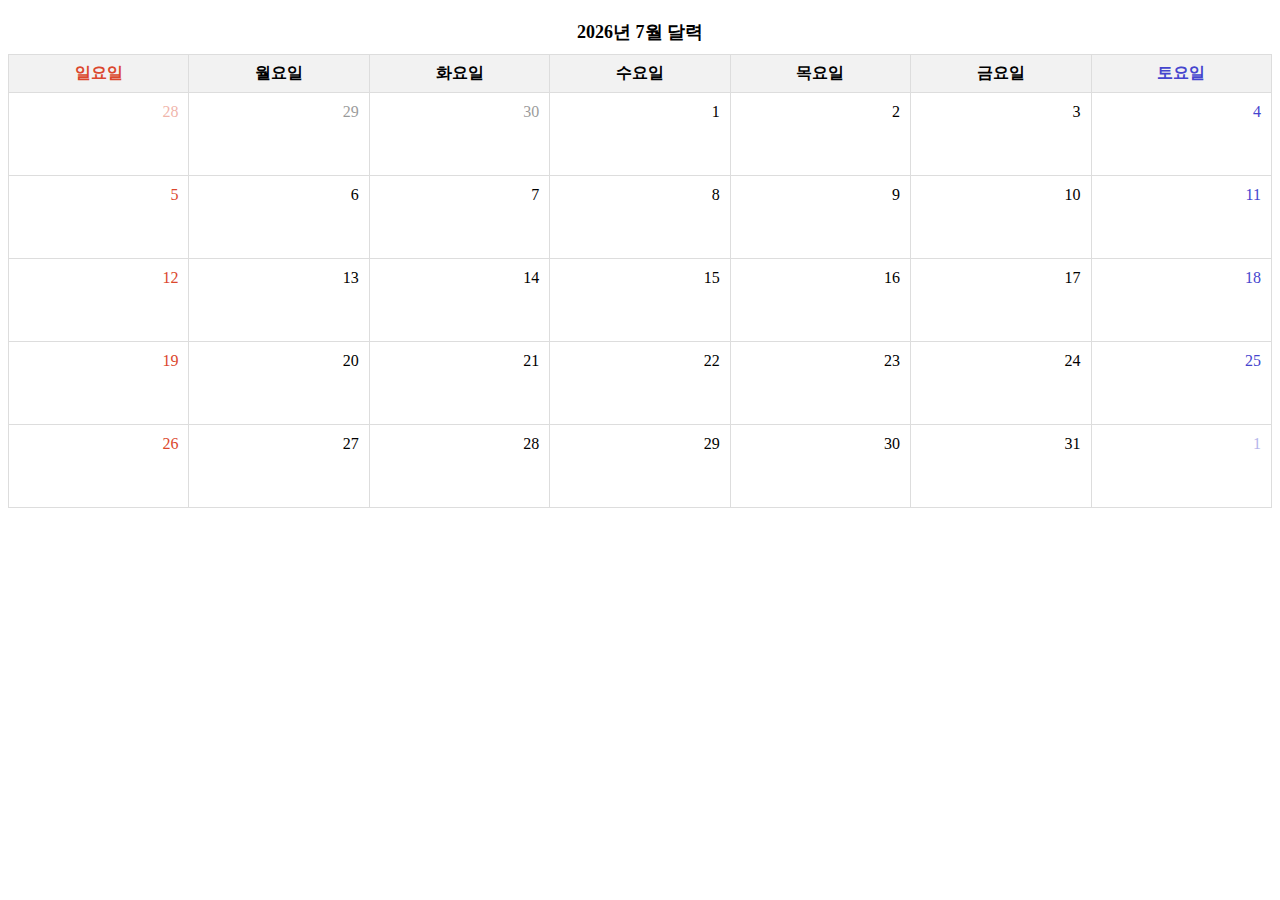
<file: calendar.html>
<!DOCTYPE html>
<html lang="ko">
<head>
    <meta charset="UTF-8">
    <meta name="viewport" content="width=device-width, initial-scale=1.0">
    <title>달력</title>
    <style>
        .title{text-align: center; margin-top: 20px; margin-bottom:10px;}
        .title span{font-size: 18px; font-weight: bold;}
        table {width: 100%;border-collapse: collapse;}
        th, td {position: relative;height: 80px; border: 1px solid #ddd;}
        .header {background-color: #f2f2f2;}
        .header th {height: 35px;}
        .header tr th:first-of-type,
        .container tr td:first-of-type{color:#db472d}
        .header tr th:last-of-type,
        .container tr td:last-of-type{color:#4545ce}
        .prev-date, .next-date{opacity: 0.4;}
        .dateNum{position: absolute; top: 10px; right: 10px;}
    </style>
</head>
<body>
    <div class="title"><span id="calendarTitle"></span></div>
    <div id="calendar"></div>

    <script>
        function generateCalendar(year, month) {
            const currentMonth = month;
            const daysOfWeek = ['일요일', '월요일', '화요일', '수요일', '목요일', '금요일', '토요일'];
            const lastDay = new Date(year, currentMonth + 1, 0).getDate();
            const firstDayIndex = new Date(year, currentMonth, 1).getDay();
            const lastDayIndex = new Date(year, currentMonth, lastDay).getDay();
            const prevLastDay = new Date(year, currentMonth, 0).getDate();
            const nextDays = 7 - lastDayIndex - 1;

            let calendar = `<table><thead class="header"><tr>${daysOfWeek.map(day => `<th>${day}</th>`).join('')}</tr></thead><tbody class="container"><tr>`;

            for (let i = firstDayIndex; i > 0; i--) {
                calendar += `<td class="prev-date"><div class="dateNum">${prevLastDay - i + 1}</div></td>`;
            }

            for (let i = 1; i <= lastDay; i++) {
                calendar += `<td><div class="dateNum">${i}</div></td>`;
                if (new Date(year, currentMonth, i).getDay() === 6) {
                    calendar += `</tr><tr>`;
                }
            }

            for (let i = 1; i <= nextDays; i++) {
                calendar += `<td class="next-date"><div class="dateNum">${i}</div></td>`;
            }

            calendar += `</tr></tbody></table>`;
            document.getElementById('calendar').innerHTML = calendar;
            document.getElementById('calendarTitle').innerHTML = `${year}년 ${month + 1}월 달력`;
        }

        const currentDate = new Date();
        console.log(currentDate);
        generateCalendar(currentDate.getFullYear(), currentDate.getMonth());
    </script>
</body>
</html>
</file>
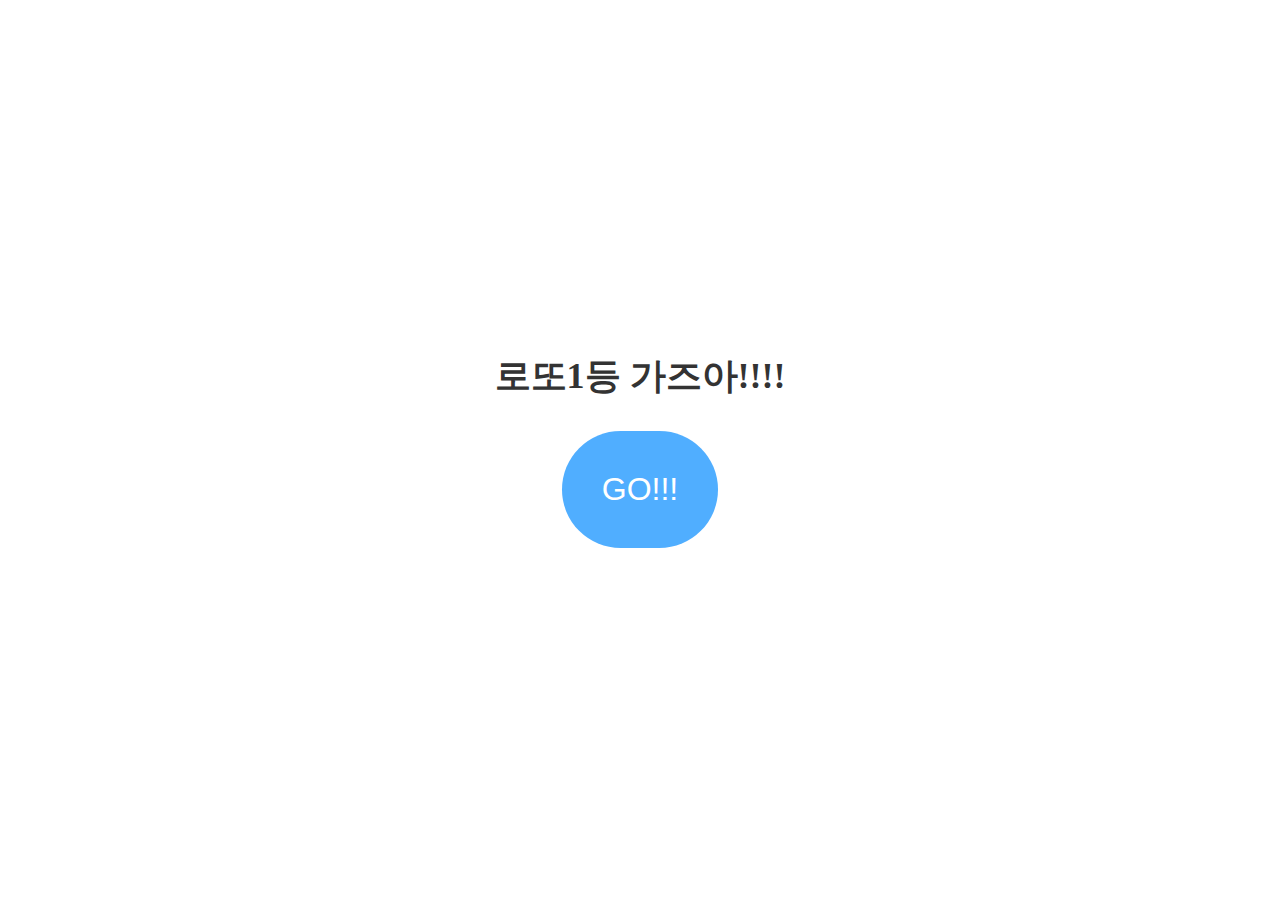
<file: lotto.html>
<!DOCTYPE html>
<html lang="en">
    <head>
        <meta name="viewport" content="width=device-width, initial-scale=1.0, user-scalable=no">
        <title>로또번호 추출기</title>
        <style>
            html,body{padding:0; margin:0; touch-action: pan-y;}
            .boxwrap{display:flex; height: 100vh; width: 100%; flex-direction: column; justify-content: center; align-items: center;}
            .textbox{font-size: 36px; font-weight: bold; color:#333;}
            .btnWrap{margin-top: 30px;}
            .btnWrap button{background: #50aeff; color: #fff; border:none; border-radius: 100px; font-size: 32px; padding: 40px;}
        </style>
    </head>
    <!-- <body onload="myFunction()"> -->
    <body>
        <div class="boxwrap">
            <div class="textbox" id="text01">로또1등 가즈아!!!!</div>
            <div class="btnWrap"><button onclick="myFunction()">GO!!!</button></div>
        </div>
    </body>
    <script>
        function myFunction(){
            const lotto = [];
            const sText = document.getElementById('text01');
            while(lotto.length < 6){
                let number = parseInt(Math.random()*45)+1;
                if(lotto.indexOf(number) < 0){
                    lotto.push(number);
                }
                lotto.sort((a,b)=>a-b);
            }
            sText.innerText = lotto;
        }
    </script>
</html>
</file>
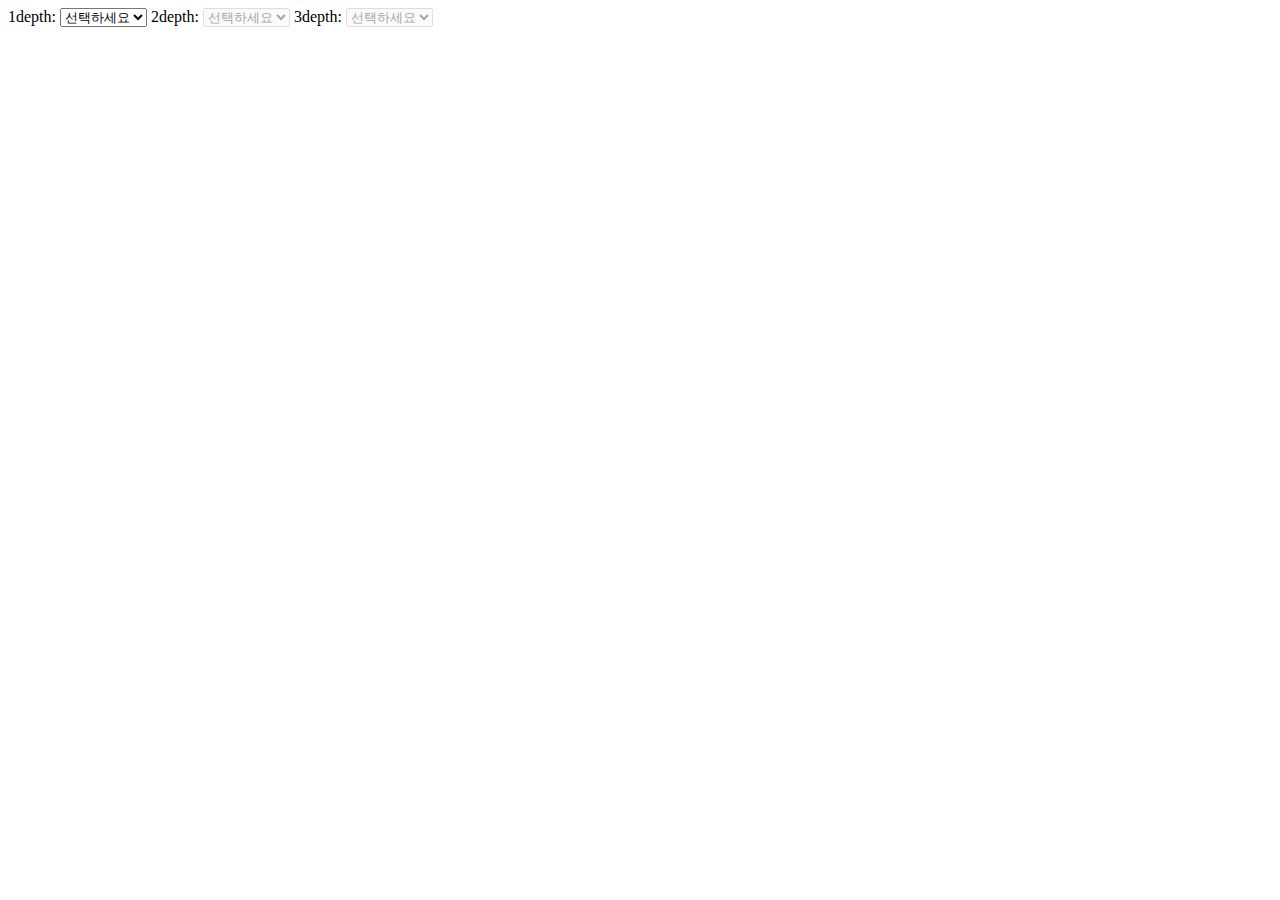
<file: selectbox.html>
<!DOCTYPE html>
<html lang="ko">
<head>
    <meta charset="UTF-8">
    <meta name="viewport" content="width=device-width, initial-scale=1.0">
    <title>3단계 셀렉트 박스 - 바닐라 JS 사용</title>
</head>
<body>
    <label for="select1">1depth:</label>
    <select id="select1">
        <option value="">선택하세요</option>
        <option value="fruit">과일</option>
        <option value="animal">동물</option>
    </select>

    <label for="select2">2depth:</label>
    <select id="select2" disabled>
        <option value="">선택하세요</option>
    </select>

    <label for="select3">3depth:</label>
    <select id="select3" disabled>
        <option value="">선택하세요</option>
    </select>

    <script>
        // JSON 데이터 정의
        const data = {
            "fruit": {
                "apple": ["빨간 사과", "초록 사과"],
                "banana": ["노란 바나나", "초록 바나나"],
                "cherry": ["빨간 체리", "검은 체리"]
            },
            "animal": {
                "dog": ["래브라도 리트리버", "푸들"],
                "cat": ["페르시안 고양이", "샴 고양이"],
                "rabbit": ["하얀 토끼", "갈색 토끼"]
            }
        };

        // 1depth 선택에 따른 2depth 내용 변경
        document.getElementById('select1').addEventListener('change', function() {
            const value = this.value;
            const select2 = document.getElementById('select2');
            const select3 = document.getElementById('select3');
            let options = '<option value="">선택하세요</option>';

            // 2depth와 3depth 초기화
            select2.disabled = true;
            select3.disabled = true;
            select3.innerHTML = '<option value="">선택하세요</option>';

            if (value) {
                const subItems = Object.keys(data[value]);
                subItems.forEach(function(item) {
                    options += `<option value="${item}">${item}</option>`;
                });
                select2.innerHTML = options;
                select2.disabled = false;
            } else {
                select2.innerHTML = options;
            }
        });

        // 2depth 선택에 따른 3depth 내용 변경
        document.getElementById('select2').addEventListener('change', function() {
            const value1 = document.getElementById('select1').value;
            const value2 = this.value;
            const select3 = document.getElementById('select3');
            let options = '<option value="">선택하세요</option>';

            select3.disabled = true;

            if (value1 && value2) {
                const subItems = data[value1][value2];
                subItems.forEach(function(item) {
                    options += `<option value="${item}">${item}</option>`;
                });
                select3.innerHTML = options;
                select3.disabled = false;
            } else {
                select3.innerHTML = options;
            }
        });
    </script>
</body>
</html>
</file>
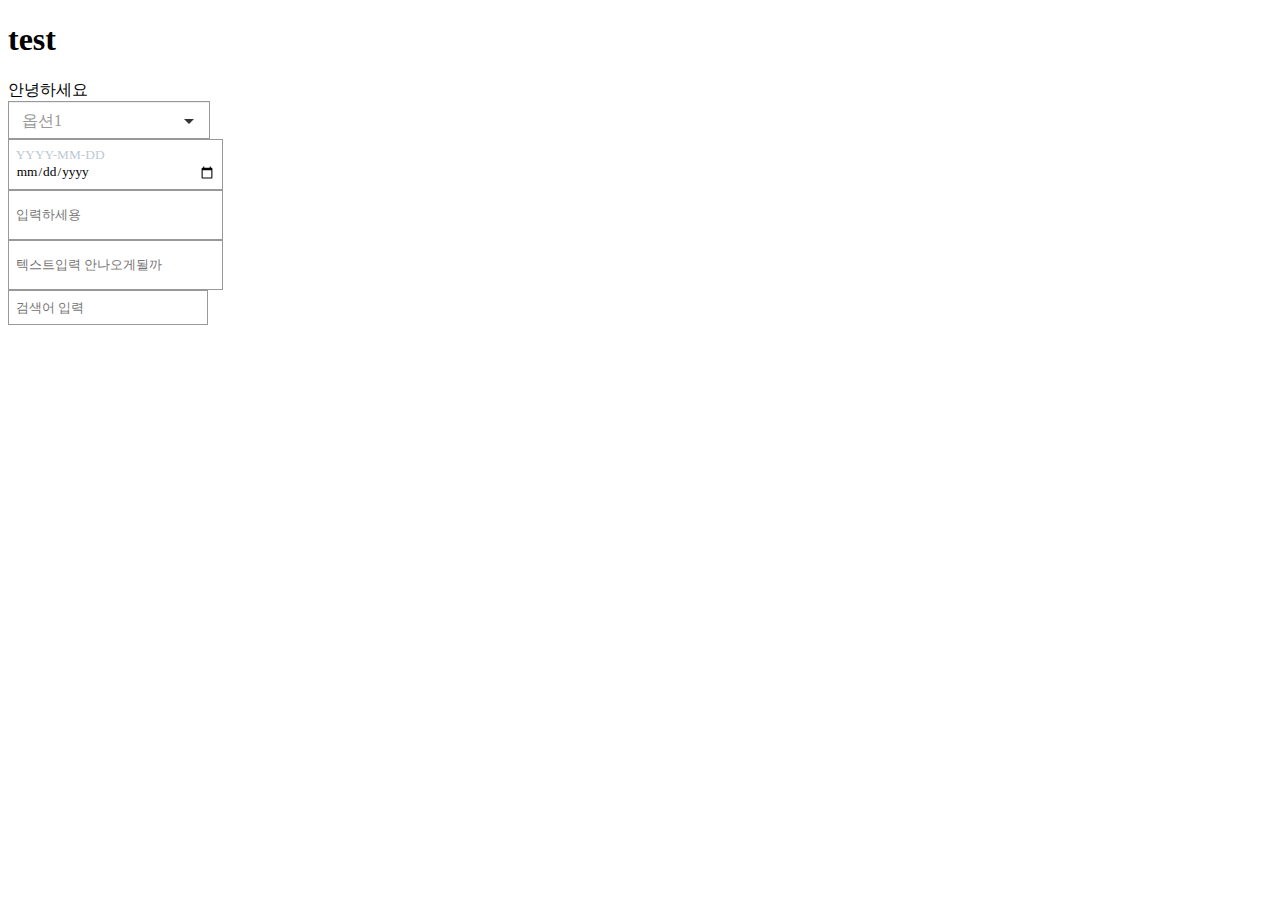
<file: test.html>
<!DOCTYPE HTML>
<HTML>
<HEAD>
<meta name="viewport" content="width=device-width, initial-scale=1.0, user-scalable=no">
<title>mobile test페이지 입니다.</title>
<script src="https://code.jquery.com/jquery-1.12.4.min.js"
  integrity="sha256-ZosEbRLbNQzLpnKIkEdrPv7lOy9C27hHQ+Xp8a4MxAQ="
  crossorigin="anonymous">
</script>
  
<style>
    .selectbox {

    position: relative;
    width: 200px;  /* 너비설정 */
    border: 1px solid #999;  /* 테두리 설정 */
    z-index: 1;
}

/* 가상 선택자를 활용 화살표 대체 */
.selectbox:before {
    content: "";
    position: absolute;
    top: 50%;
    right: 15px;
    width: 0;
    height: 0;
    margin-top: -1px;
    border-left: 5px solid transparent;
    border-right: 5px solid transparent;
    border-top: 5px solid #333;
}

.selectbox label {
    position: absolute;
    top: 1px;  /* 위치정렬 */
    left: 5px;  /* 위치정렬 */
    padding: .5em .5em;  /* select의 여백 크기 만큼 */
    color: #999;
    z-index: -1;  /* IE8에서 label이 위치한 곳이 클릭되지 않는 것 해결 */
}

.selectbox select {
    width: 100%;
    height: auto;  /* 높이 초기화 */
    line-height: normal;  /* line-height 초기화 */
    font-family: inherit;  /* 폰트 상속 */
    padding: .8em .5em;  /* 여백과 높이 결정 */
    border: 0;
    opacity: 0;  /* 숨기기 */
    filter:alpha(opacity=0);  /* IE8 숨기기 */
    -webkit-appearance: none; /* 네이티브 외형 감추기 */
    -moz-appearance: none;
    appearance: none;
}

  .selectbox {

    -webkit-box-shadow: inset 0 1px 1px rgba(0, 0, 0, .075);
    box-shadow: inset 0 1px 1px rgba(0, 0, 0, .075);
    -webkit-transition: border-color ease-in-out .15s, -webkit-box-shadow ease-in-out .15s;
    -o-transition: border-color ease-in-out .15s, box-shadow ease-in-out .15s;
    transition: border-color ease-in-out .15s, box-shadow ease-in-out .15s;
}

.selectbox.focus {
    border-color: #66afe9;
    -webkit-box-shadow: inset 0 1px 1px rgba(0,0,0,.075), 0 0 8px rgba(102, 175, 233, .6);
    box-shadow: inset 0 1px 1px rgba(0,0,0,.075), 0 0 8px rgba(102, 175, 233, .6);
}
input, input[type='date'], input[type='time']{
  width:200px;
  height: 35px;
  padding:.5em .5em;
  font-family: inherit;
  border: 1px solid #999;
  background:#fff;
  border-radius: 0px; /* iOS 둥근모서리 제거 */
  -webkit-appearance: none; /* 네이티브 외형 감추기 */
  -moz-appearance: none;
  appearance: none;
}
  input[type='date']::before {
  content: attr(placeholder);
    color: #BEC9D4;
    width: 200%;
  }


</style>
</HEAD> 
<BODY> 
<h1>test</h1>
<div>안녕하세요</div>
<div class="selectbox">
  <label for="select">옵션1</label>
  <select id="select">
    <option>옵션1</option>
    <option>옵션2</option>
    <option>옵션3</option>
    <option>옵션4</option>
    <option>옵션5</option>
  </select>
</div>

<div>
  <input type="date" placeholder="YYYY-MM-DD" required></input>
</div>
  
  <div>
  <input type="text" placeholder="입력하세용"></input>
</div>

<div class="nokeypad">
  <input type="text" placeholder="텍스트입력 안나오게될까"></input>
</div>
 
<div>
  <input type="search" enterkeyhint="search" placeholder="검색어 입력"></input>
</div>
  
  
  <script>
    $(function() {
    var selectTarget = $('.selectbox select');

    selectTarget.change(function(){
        var select_name = $(this).children('option:selected').text();
        $(this).siblings('label').text(select_name);
    });
});
    
    selectTarget.on({
    'focus' : function () {
        $(this).parent().addClass('focus');
    },
    'blur' : function () {
        $(this).parent().removeClass('focus');
    }
});


  </script>
</BODY>

</HTML>
</file>
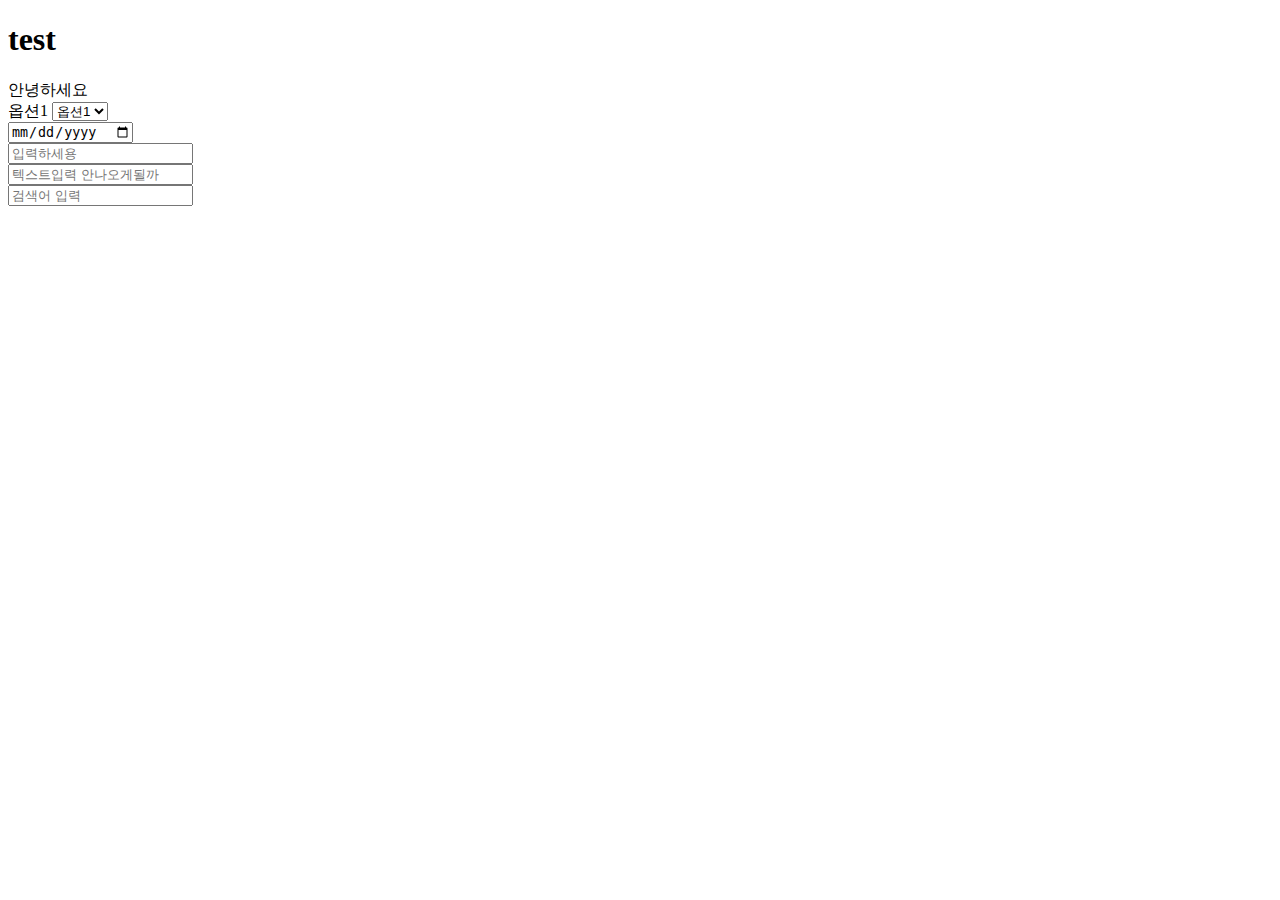
<file: test2.html>
<!DOCTYPE HTML>
<HTML>
<HEAD>
<meta name="viewport" content="width=device-width, initial-scale=1.0, user-scalable=no">
<title>mobile test페이지 입니다.</title>
<script src="https://code.jquery.com/jquery-1.12.4.min.js"
  integrity="sha256-ZosEbRLbNQzLpnKIkEdrPv7lOy9C27hHQ+Xp8a4MxAQ="
  crossorigin="anonymous">
</script>
  



</style>
</HEAD> 
<BODY> 
<h1>test</h1>
<div>안녕하세요</div>
<div class="selectbox">
  <label for="select">옵션1</label>
  <select id="select">
    <option>옵션1</option>
    <option>옵션2</option>
    <option>옵션3</option>
    <option>옵션4</option>
    <option>옵션5</option>
  </select>
</div>

<div>
  <input type="date" placeholder="YYYY-MM-DD" required></input>
</div>
  
  <div>
  <input type="text" placeholder="입력하세용"></input>
</div>

<div class="nokeypad">
  <input type="text" placeholder="텍스트입력 안나오게될까"></input>
</div>
 
<div>
  <input type="search" enterkeyhint="search" placeholder="검색어 입력"></input>
</div>
  
  
  <script>
    $(function() {
    var selectTarget = $('.selectbox select');

    selectTarget.change(function(){
        var select_name = $(this).children('option:selected').text();
        $(this).siblings('label').text(select_name);
    });
});
    
    selectTarget.on({
    'focus' : function () {
        $(this).parent().addClass('focus');
    },
    'blur' : function () {
        $(this).parent().removeClass('focus');
    }
});


  </script>
</BODY>

</HTML>
</file>
